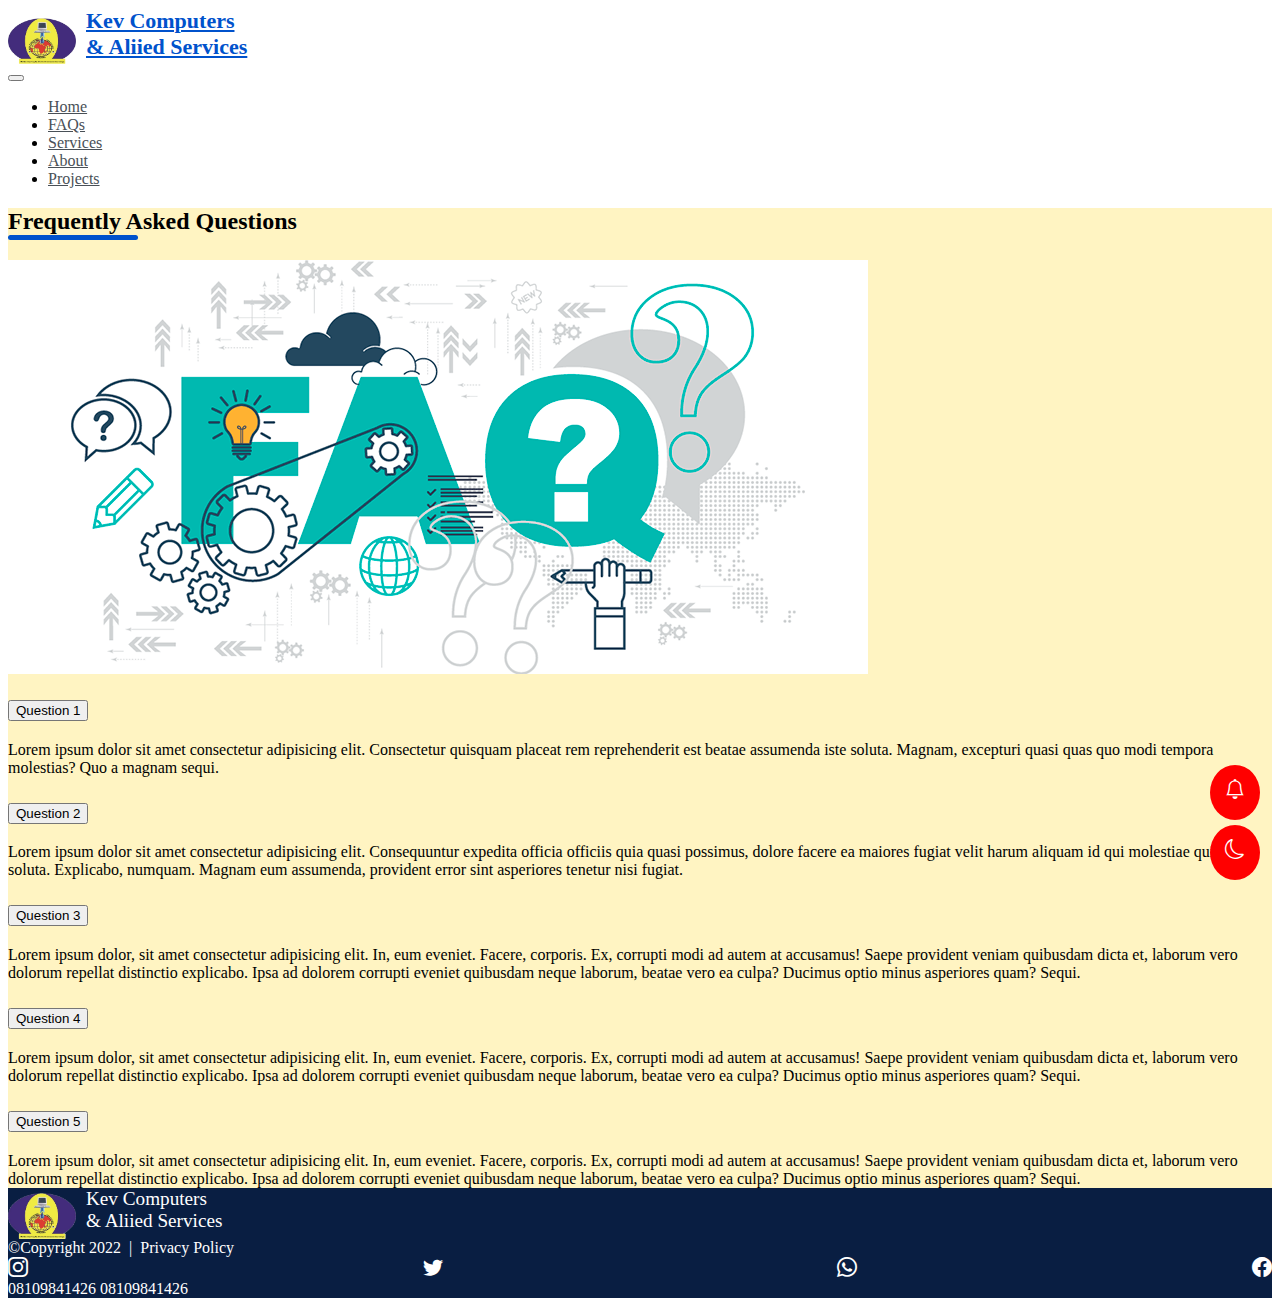
<file: pages/FAQ.html>
<!DOCTYPE html>
<html lang="en">
<head>
    <meta charset="UTF-8">
    <meta http-equiv="X-UA-Compatible" content="IE=edge">
    <meta name="viewport" content="width=device-width, initial-scale=1.0">
    <link href="https://cdn.jsdelivr.net/npm/bootstrap@5.0.2/dist/css/bootstrap.min.css" rel="stylesheet" integrity="sha384-EVSTQN3/azprG1Anm3QDgpJLIm9Nao0Yz1ztcQTwFspd3yD65VohhpuuCOmLASjC" crossorigin="anonymous">
    <link rel="stylesheet" href="https://cdn.jsdelivr.net/npm/bootstrap-icons@1.3.0/font/bootstrap-icons.css">
    <link rel="stylesheet" href="../stylesheets/default/header.css">
    <link rel="stylesheet" href="../stylesheets/default/footer.css">
    <link rel="stylesheet" href="../stylesheets/default/faq.css">
    <link rel="stylesheet" href="../stylesheets/default/utilities.css">
    <title>Kev | FAQs</title>
</head>
<body>
    
    <header>
        <nav class="navbar navbar-expand-lg navbar-light bg-light">
             <div class="container-md">
                 
                 <div style="display: flex;">
                     <img class="align-center" style="padding-right: 10px; margin-top: 10px;" src="../images/logo.png" height="46px" width="68px" alt="" class="navbar-logo">
                     <a href="#" class="navbar-brand">
 
                         <span>Kev Computers <br>& Aliied Services</span>
                     
                     </a>
                 </div>
 
 
                 <button class="navbar-toggler border-0" data-bs-target="#navmenu" data-bs-toggle="collapse">
                     <span class="navbar-toggler-icon"></span>
                 </button>
 
                 <div class="navbar-collapse collapse" id="navmenu">
                     <ul class="navbar-nav ms-auto">
                         <li class="nav-item">
                             <a href="../index.html" class="nav-link">Home</a>
                         </li>
                         <li class="nav-item">
                             <a href="#" class="nav-link">FAQs</a>
                         </li>
                         <li class="nav-item">
                             <a href="/pages/services.html" class="nav-link">Services</a>
                         </li>
                         <li class="nav-item">
                             <a href="/pages/about.html" class="nav-link">About</a>
                         </li>
                         <li class="nav-item">
                          <a href="/pages/projects.html" class="nav-link">Projects</a>
                      </li>
                     </ul>
                 </div>
             </div>
        </nav>   
     </header>
     <main>
         <!-- Frequently Asked Questions -->

        <section class="faqs pb-5" style="background-color: #fff4c2;">
            
            <div class="container-md">
                <h2 class="heading py-4"> Frequently Asked Questions
                    <div class="underline-container">
                        <div class="underline"></div>
                    </div>
                </h2>
                <div class="row g-3">
                  
                  <div class="col-md-7" >
                    <img class="img" src="../images/faq-image.png" alt="">
                  </div>
                  <div class="col-md-5">
                    <div class="accordion accordion-flush" id="accordionFlushExample">
                      <div class="accordion-item">
                        <h2 class="accordion-header" id="flush-headingOne">
                          <button  class="accordion-button collapsed" type="button" data-bs-toggle="collapse" data-bs-target="#flush-collapseOne" aria-expanded="false" aria-controls="flush-collapseOne">
                            Question 1
                          </button>
                        </h2>
                        <div id="flush-collapseOne" class="accordion-collapse collapse" aria-labelledby="flush-headingOne" data-bs-parent="#accordionFlushExample">
                          <div class="accordion-body">Lorem ipsum dolor sit amet consectetur adipisicing elit. Consectetur quisquam placeat rem reprehenderit est beatae assumenda iste soluta. Magnam, excepturi quasi quas quo modi tempora molestias? Quo a magnam sequi.</div>
                        </div>
                      </div>
                      <div class="accordion-item">
                        <h2 class="accordion-header" id="flush-headingTwo">
                          <button class="accordion-button collapsed" type="button" data-bs-toggle="collapse" data-bs-target="#flush-collapseTwo" aria-expanded="false" aria-controls="flush-collapseTwo">
                            Question 2
                          </button>
                        </h2>
                        <div id="flush-collapseTwo" class="accordion-collapse collapse" aria-labelledby="flush-headingTwo" data-bs-parent="#accordionFlushExample">
                          <div class="accordion-body">Lorem ipsum dolor sit amet consectetur adipisicing elit. Consequuntur expedita officia officiis quia quasi possimus, dolore facere ea maiores fugiat velit harum aliquam id qui molestiae quisquam soluta. Explicabo, numquam. Magnam eum assumenda, provident error sint asperiores tenetur nisi fugiat.</div>
                        </div>
                      </div>
                      <div class="accordion-item">
                        <h2 class="accordion-header" id="flush-headingThree">
                          <button class="accordion-button collapsed" type="button" data-bs-toggle="collapse" data-bs-target="#flush-collapseThree" aria-expanded="false" aria-controls="flush-collapseThree">
                            Question 3
                          </button>
                        </h2>
                        <div id="flush-collapseThree" class="accordion-collapse collapse" aria-labelledby="flush-headingThree" data-bs-parent="#accordionFlushExample">
                          <div class="accordion-body">Lorem ipsum dolor, sit amet consectetur adipisicing elit. In, eum eveniet. Facere, corporis. Ex, corrupti modi ad autem at accusamus! Saepe provident veniam quibusdam dicta et, laborum vero dolorum repellat distinctio explicabo. Ipsa ad dolorem corrupti eveniet quibusdam neque laborum, beatae vero ea culpa? Ducimus optio minus asperiores quam? Sequi.</div>
                        </div>
                      </div>
                      <div class="accordion-item">
                        <h2 class="accordion-header" id="flush-headingThree">
                          <button class="accordion-button collapsed" type="button" data-bs-toggle="collapse" data-bs-target="#flush-collapseThree" aria-expanded="false" aria-controls="flush-collapseThree">
                            Question 4
                          </button>
                        </h2>
                        <div id="flush-collapseThree" class="accordion-collapse collapse" aria-labelledby="flush-headingThree" data-bs-parent="#accordionFlushExample">
                          <div class="accordion-body">Lorem ipsum dolor, sit amet consectetur adipisicing elit. In, eum eveniet. Facere, corporis. Ex, corrupti modi ad autem at accusamus! Saepe provident veniam quibusdam dicta et, laborum vero dolorum repellat distinctio explicabo. Ipsa ad dolorem corrupti eveniet quibusdam neque laborum, beatae vero ea culpa? Ducimus optio minus asperiores quam? Sequi.</div>
                        </div>
                      </div>
                      <div class="accordion-item">
                        <h2 class="accordion-header" id="flush-headingThree">
                          <button class="accordion-button collapsed" type="button" data-bs-toggle="collapse" data-bs-target="#flush-collapseThree" aria-expanded="false" aria-controls="flush-collapseThree">
                            Question 5
                          </button>
                        </h2>
                        <div id="flush-collapseThree" class="accordion-collapse collapse" aria-labelledby="flush-headingThree" data-bs-parent="#accordionFlushExample">
                          <div class="accordion-body">Lorem ipsum dolor, sit amet consectetur adipisicing elit. In, eum eveniet. Facere, corporis. Ex, corrupti modi ad autem at accusamus! Saepe provident veniam quibusdam dicta et, laborum vero dolorum repellat distinctio explicabo. Ipsa ad dolorem corrupti eveniet quibusdam neque laborum, beatae vero ea culpa? Ducimus optio minus asperiores quam? Sequi.</div>
                        </div>
                      </div>
                    </div>
                  </div>
                </div>
            </div>
        </section>
        <section class="footer py-3">
          <div class="container-md">
              <div class="row">
                  <div class="col">
                      <div style="display: flex;">
                          <img style="padding-top: 5px; margin-right: 10px;" class="align-center" src="../images/logo.png" height="46px" width="68px">
                          <a href="#" class="logo-name">
                              <span>Kev Computers <br>& Aliied Services</span>
                          </a>
                      </div>
                  </div>
                  <div class="col align-item-center p-0">
                      <span class="p-0" style="color: white;">&copy;Copyright 2022 &nbsp;</span>
                      <span style="color: white;" class="text-underline">|&nbsp; Privacy Policy</span>
                  </div>
                  <div class="col-3">
                     <div class="social-media mb-2">
                          <a href=""><i class="bi bi-instagram sm-icon"></i></a>
                          <a href=""><i class="bi bi-twitter sm-icon"></i></a>
                          <a href=""><i class="bi bi-whatsapp sm-icon"></i></a>
                          <a href=""><i class="bi bi-facebook sm-icon"></i></a>
                     </div>
                     <div class="phone-number">
                         <span>08109841426 </span><span> 08109841426 </span>
                     </div>
                  </div>
              </div>
          </div>
      </section>
     </main>
     <div class="toggle-subscription">
      <i class="bi bi-bell envelope"></i>
    </div>
    <div class="toggle-theme">
      <i class="bi bi-moon moon toggler-icon"></i>
      <i class="bi bi-brightness-high sun toggler-icon"></i>
    </div>
     <script src="https://cdn.jsdelivr.net/npm/bootstrap@5.0.2/dist/js/bootstrap.bundle.min.js" integrity="sha384-MrcW6ZMFYlzcLA8Nl+NtUVF0sA7MsXsP1UyJoMp4YLEuNSfAP+JcXn/tWtIaxVXM" crossorigin="anonymous"></script>
</body>
</html>
</file>
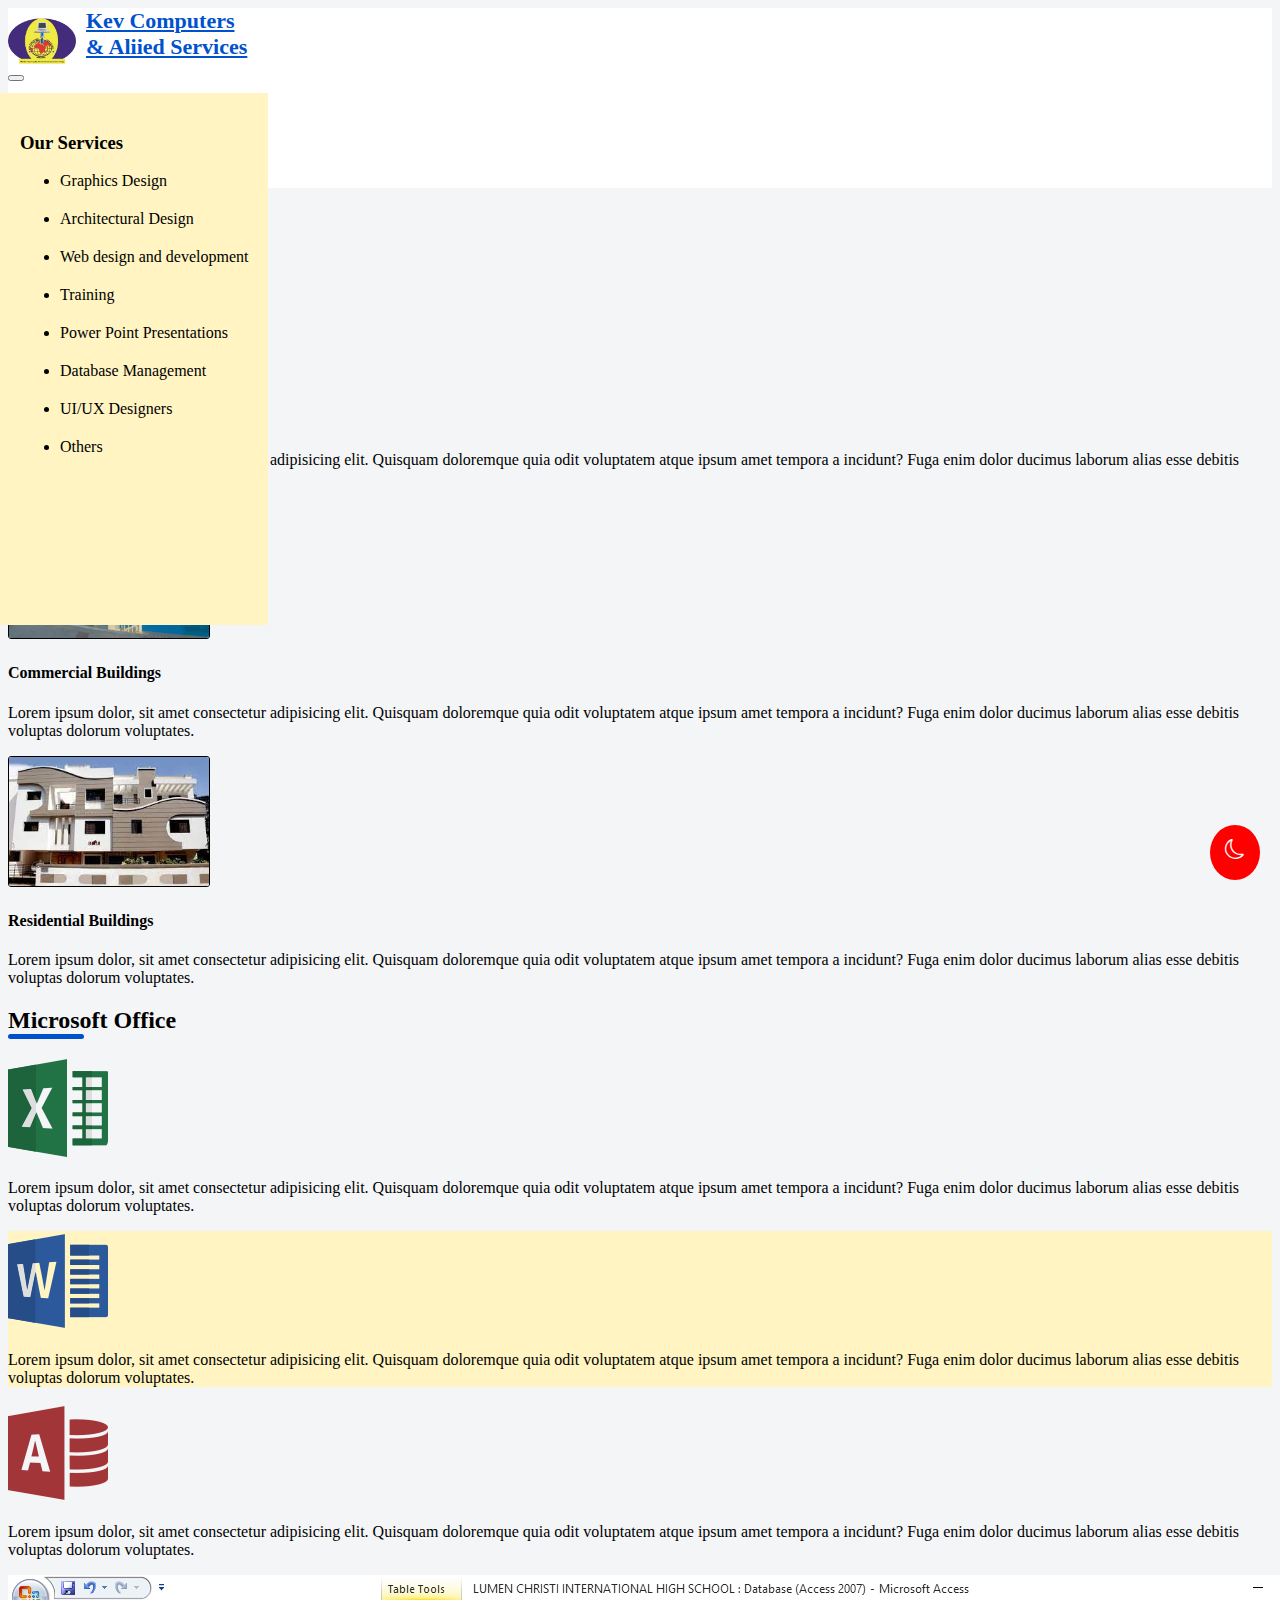
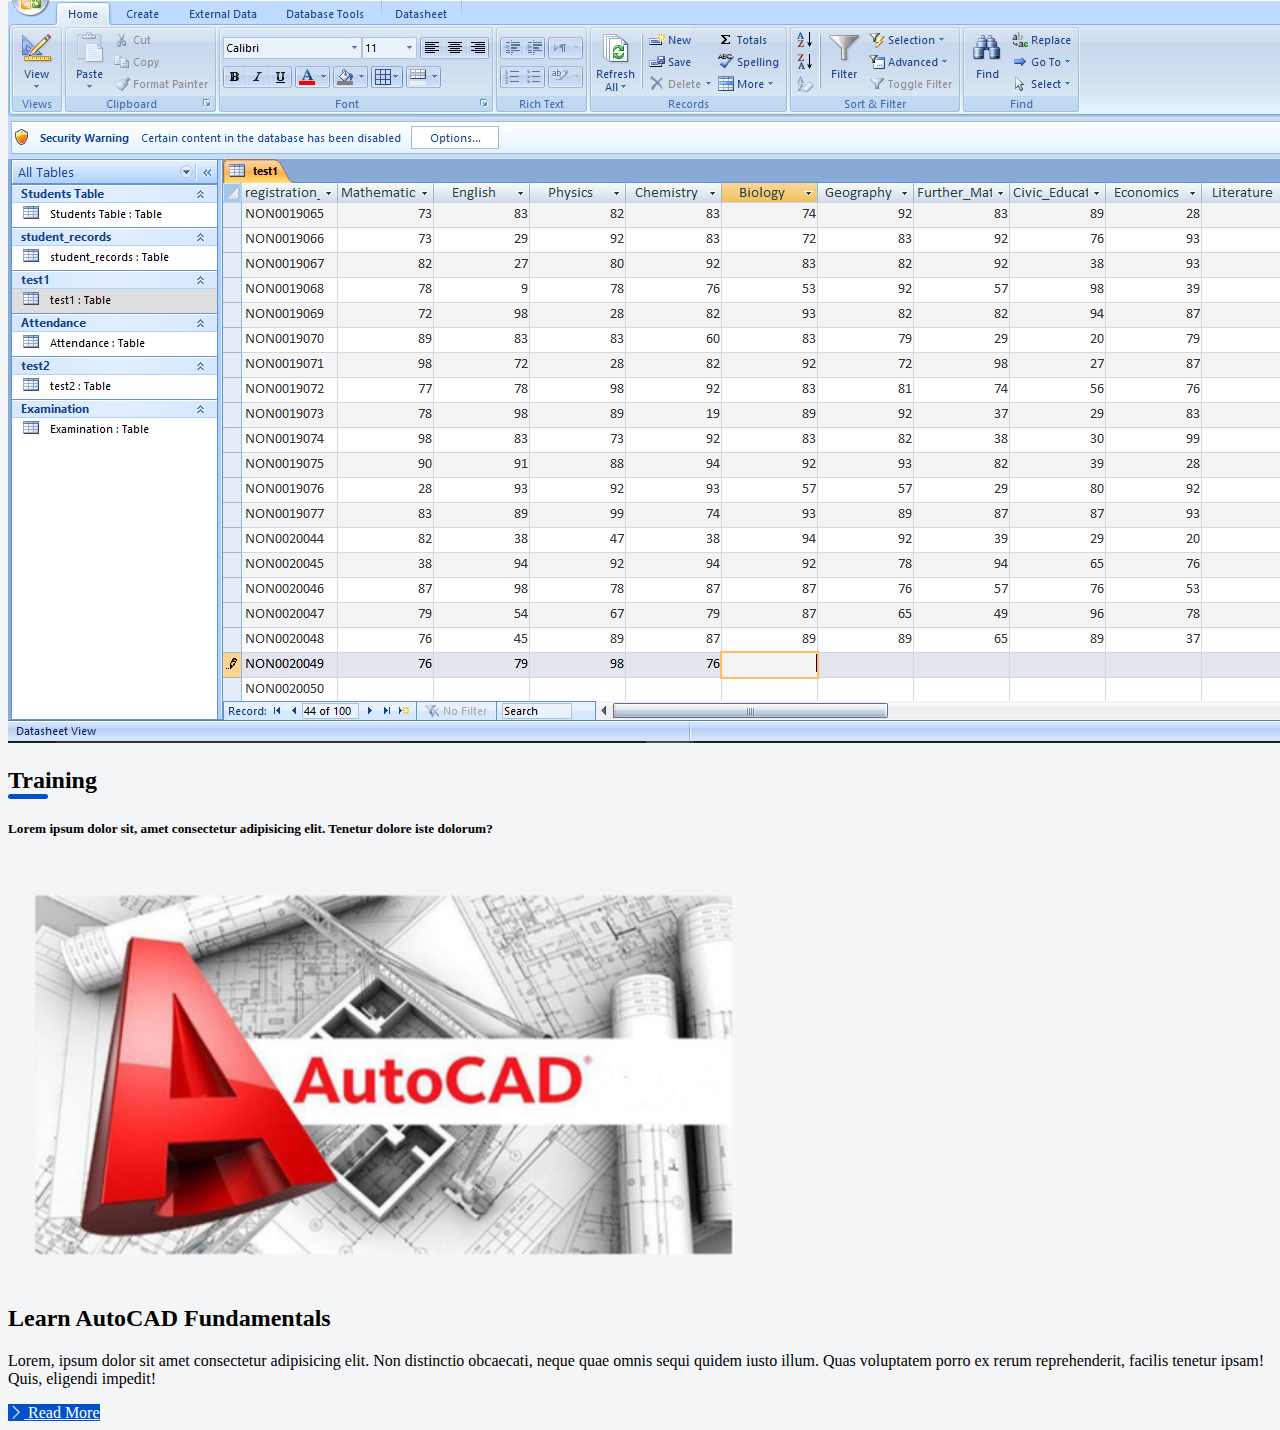
<file: pages/services.html>
<!DOCTYPE html>
<html lang="en">
<head>
    <meta charset="UTF-8">
    <meta http-equiv="X-UA-Compatible" content="IE=edge">
    <meta name="viewport" content="width=device-width, initial-scale=1.0">
    <link href="https://cdn.jsdelivr.net/npm/bootstrap@5.0.2/dist/css/bootstrap.min.css" rel="stylesheet" integrity="sha384-EVSTQN3/azprG1Anm3QDgpJLIm9Nao0Yz1ztcQTwFspd3yD65VohhpuuCOmLASjC" crossorigin="anonymous">
    <link rel="stylesheet" href="https://cdn.jsdelivr.net/npm/bootstrap-icons@1.3.0/font/bootstrap-icons.css">
    <link rel="stylesheet" href="../stylesheets/default/header.css">
    <link rel="stylesheet" href="../stylesheets/default/utilities.css">
    <link rel="stylesheet" href="../stylesheets/default/services.css">
    <link rel="stylesheet" href="../stylesheets/default/footer.css">
    <title>Kev | Contact</title>
</head>
<body>
    <header>
       <nav class="navbar navbar-expand-lg navbar-light bg-light">
            <div class="container-md">
                
                <div style="display: flex;">
                    <img class="align-center" style="padding-right: 10px; margin-top: 10px;" src="../images/logo.png" height="46px" width="68px" alt="" class="navbar-logo">
                    <a href="#" class="navbar-brand">
                        <span>Kev Computers <br>& Aliied Services</span>
                    </a>
                </div>


                <button class="navbar-toggler border-0" data-bs-target="#navmenu" data-bs-toggle="collapse">
                    <span class="navbar-toggler-icon"></span>
                </button>

                <div class="navbar-collapse collapse" id="navmenu">
                    <ul class="navbar-nav ms-auto">
                        <li class="nav-item">
                            <a href="../index.html" class="nav-link">Home</a>
                        </li>
                        <li class="nav-item">
                            <a href="/pages/FAQ.html" class="nav-link">FAQs</a>
                        </li>
                        <li class="nav-item">
                            <a href="#" class="nav-link">Services</a>
                        </li>
                        <li class="nav-item">
                            <a href="/pages/about.html" class="nav-link">About</a>
                        </li>
                        <li class="nav-item">
                            <a href="/pages/projects.html" class="nav-link">Projects</a>
                        </li>
                    </ul>
                </div>
            </div>
       </nav>  
    </header>
    <main>
        <div class="services-list">
            <h3 class="heading">Our Services</h3>
            <div class="list">
                <ul>
                    <li>Graphics Design</li>
                    <li>Architectural Design</li>
                    <li>Web design and development</li>
                    <li>Training</li>
                    <li>Power Point Presentations</li>
                    <li>Database Management</li>
                    <li>UI/UX Designers</li>
                    <li>Others</li>
                </ul>
            </div>
        </div>
        <section class="py-4">
            <div class="container-md">
                <div class="row">
                    <div class="col-md-3 space">
                        
                    </div>
                    <div class="col-md">

                        <h2 class="heading pb-3">Architectural Designs
                            <div class="underline-container">
                                <div class="underline"></div>
                            </div>
                        </h2>

                        <div class="card change mb-3">
                            <div class="card-body">
                                <img class="architectural-image" src="/images/industrial building.jpg" alt="">
                                <h4 class="card-title pt-4">
                                    Industrial Buildings
                                </h4>
                                <p class="card-text py-2">
                                    Lorem ipsum dolor, sit amet consectetur adipisicing elit. Quisquam doloremque quia odit voluptatem atque ipsum amet tempora a incidunt? Fuga enim dolor ducimus laborum alias esse debitis voluptas dolorum voluptates.
                                </p>
                            </div>
                        </div>

                        <div class="card change mb-3">
                            <div class="card-body bg-dark text-light border border-primary">
                                <img class="architectural-image" src="/images/hotel_building_1.jpg" alt="">
                                <h4 class="card-title pt-4">
                                    Commercial Buildings
                                </h4>
                                <p class="card-text py-2">
                                    Lorem ipsum dolor, sit amet consectetur adipisicing elit. Quisquam doloremque quia odit voluptatem atque ipsum amet tempora a incidunt? Fuga enim dolor ducimus laborum alias esse debitis voluptas dolorum voluptates.
                                </p>
                            </div>
                        </div>

                        <div class="card change">
                            <div class="card-body bg-light text-dark">
                                <img class="architectural-image" src="/images/residential_building_1.jpg" alt="">
                                <h4 class="card-title pt-4">
                                    Residential Buildings
                                </h4>
                                <p class="card-text py-2">
                                    Lorem ipsum dolor, sit amet consectetur adipisicing elit. Quisquam doloremque quia odit voluptatem atque ipsum amet tempora a incidunt? Fuga enim dolor ducimus laborum alias esse debitis voluptas dolorum voluptates.
                                </p>
                            </div>
                        </div>
                    </div>
                    <div class="col-md">

                        <h2 class="heading pb-3">Microsoft Office
                            <div class="underline-container">
                                <div class="underline"></div>
                            </div>
                        </h2>
                        <div class="card change mb-3">
                            <div class="card-body bg-dark text-light">
                                <img src="/images/excel_icon.png" alt="">
                                <p class="card-text py-3">
                                    Lorem ipsum dolor, sit amet consectetur adipisicing elit. Quisquam doloremque quia odit voluptatem atque ipsum amet tempora a incidunt? Fuga enim dolor ducimus laborum alias esse debitis voluptas dolorum voluptates.
                                </p>
                            </div>
                        </div>
                        <div class="card change mb-3">
                            <div class="card-body" style="background-color: #fff4c2;">
                                <img src="/images/word_icon.png" alt="">
                                <p class="card-text py-3">
                                    Lorem ipsum dolor, sit amet consectetur adipisicing elit. Quisquam doloremque quia odit voluptatem atque ipsum amet tempora a incidunt? Fuga enim dolor ducimus laborum alias esse debitis voluptas dolorum voluptates.
                                </p>
                            </div>
                        </div>

                        <div class="card change mb-3">
                            <div class="card-body">
                                <img src="/images/access_icon.png" alt="">
                                <p class="card-text py-3">
                                    Lorem ipsum dolor, sit amet consectetur adipisicing elit. Quisquam doloremque quia odit voluptatem atque ipsum amet tempora a incidunt? Fuga enim dolor ducimus laborum alias esse debitis voluptas dolorum voluptates.
                                </p>
                            </div>
                        </div>
                        <img class="img-fluid" src="/images/access_screenshot.PNG" alt="">
                 
                    </div>
                </div>
            </div>
        </section>
        <section class="training">
            <div class="row">
                <div class="col-md-3 space">

                </div>
                <div class="col-md">
                    <div id="content" class="container-md pb-4">
                        <h2 class="my-4 heading">Training
                            <div class="underline-container">
                                <div class="underline"></div>
                            </div>
                            </h2>
                            <h5 class="mb-4 m-md-0">Lorem ipsum dolor sit, amet consectetur adipisicing elit. Tenetur dolore iste dolorum?</h5>
                            
                            <div class="row align-items-center g-0">
                            <div class="col-md-8">
                                <img width="750px" height="422px" id="front-end-image" class="img-fluid" src="/images/autocad-training.png" alt="">
                            </div>
                            <div class="col-md-4">
                                <div class="card border-0">
                                    <div class="card-body bg-light">
                                        <h2>Learn AutoCAD Fundamentals</h2>
                                       <!-- <p class="lead">
                                            Lorem ipsum dolor sit amet consectetur adipisicing elit. Vitae pariatur odit debitis aperiam magnam, voluptatibus voluptatum voluptatem voluptates.
                                        </p> -->
                                        <p>
                                            Lorem, ipsum dolor sit amet consectetur adipisicing elit. Non distinctio obcaecati, neque quae omnis sequi quidem iusto illum. Quas voluptatem porro ex rerum reprehenderit, facilis tenetur ipsam! Quis, eligendi impedit!
                                        </p>
                                        <a href="" class="btn read-more">
                                            <i class="bi bi-chevron-right"></i> Read More
                                        </a>
                                    </div>
                                </div>
                            </div>
                            </div>
                    </div>
                </div>
            </div>
        </section>    
        <div class="toggle-services">
            <i class="bi bi-chevron-bar-expand envelope"></i>
        </div>
        <div class="toggle-theme">
            <i class="bi bi-moon moon toggler-icon"></i>
            <i class="bi bi-brightness-high sun toggler-icon"></i>
        </div>
    </main>
    <script src="https://cdn.jsdelivr.net/npm/bootstrap@5.0.2/dist/js/bootstrap.bundle.min.js" integrity="sha384-MrcW6ZMFYlzcLA8Nl+NtUVF0sA7MsXsP1UyJoMp4YLEuNSfAP+JcXn/tWtIaxVXM" crossorigin="anonymous"></script>
    <script src="/scripts/slider copy.js"></script>
    <script src="/scripts/toggler.js"></script>
</body>
</html>
</file>
<file: stylesheets/default/header.css>
.navbar{
    background-color: white !important;
}

.navbar .nav-item .nav-link{
    color: #495057;
}

.navbar .navbar-brand{
    color: #0052CC;
    font-size: 22px;
    font-weight: 700;
}
</file>
<file: stylesheets/default/footer.css>
.footer{
    background: #091E42;
    /* bottom: 0; */
}

.align-item-center{
    display: flex;
    align-items: center;
}
.social-media{
    display: flex;
    justify-content: space-between;
}

.sm-icon{
    font-size: 20px;
    color: white;
}

.phone-number{
    color: white;
}

.logo-name{
    color: white;
    text-decoration: none;
    font-size: larger;
}

.small-screen{
    display: none;
}

@media screen and (max-width : 768px) {

    .small-screen{
        display: block;
        padding-top: 15px;
    }

    .big-screen{
        display: none;
    }

    .social-media, .phone-number, .logo_name, .copyright{
        width: 60%;
        margin: 0 auto;
        text-align: center;
        margin-bottom: 30px;
    }
}
</file>
<file: stylesheets/default/faq.css>
.flex-container{
    display: flex;
    justify-content: space-between;
}

.img{
    display: block;
    max-width: 100%;
    height: auto;
}
</file>
<file: stylesheets/default/utilities.css>
.underline-container{
    width: 100%;
    border-radius: 5px;
    height: 5px;
}

.underline{
    background-color: #0052CC;
    width: 45%;
    height: 100%;
    border-radius: 5px;
}
.heading{
    width: fit-content;
}

video{
    max-width: 100%;
    height: auto;
}

.sun, .moon{
    font-size: 20px;
    color: white;
}

.sun{
    display: none;
}

.moon{

}

.toggle-theme{
    height: 50px;
    width: 50px;
    border-radius: 50%;
    background-color: red;
    position: fixed;
    bottom: 20px;
    right: 20px;
    display: flex;
    justify-content: center;
    align-items: center;
    padding-bottom: 5px;
}

.toggle-theme:hover{
    cursor: pointer;
}

.toggle-theme:active{
    transform: scale(1.1);
}

.toggle-subscription, .toggle-services{
    height: 50px;
    width: 50px;
    border-radius: 50%;
    background-color: red;
    position: fixed;
    bottom: 80px;
    right: 20px;
    display: flex;
    justify-content: center;
    align-items: center;
    padding-bottom: 5px;
}

.toggle-subscription:hover, .toggle-services:hover{
    cursor: pointer;
}

.toggle-subscription:active, .toggle-services:active{
    transform: scale(1.1);
}


.envelope{
    font-size: 20px;
    color: white;
}

.subscription-transition{
    background-color: burlywood;
    opacity: 0.9;
    padding: 30px;
    position: fixed;
    bottom: 50%;
    right: -100%;
    transform: translate(50%, 50%);
    width: 86%;
    transition-duration: 1000ms;
    animation-duration: 1000ms;
}
</file>
<file: stylesheets/default/services.css>
.services-list{
    background-color: #fff4c2;
    position: fixed; 
    top: 93px;  
    left: 0; padding: 20px; height: 492px;
    z-index: 2;
}

body{
    background-color: #f4f5f7;
}

.services-list li{
    font-size: 18x;
    margin-bottom: 20px;
}

.architectural-image{
    width: 200px;
    height: auto;
    border: 1px solid black;
    border-radius: 3px;
}

.read-more{
    background-color: #0052CC;
    color: white;
}

.toggle-services{
    display: none;
}

@media screen and (max-width : 768px){
    
    
}

@media screen and (max-width : 920px) {
    .toggle-services{
        display: flex;
        z-index: 2;
    }

    .services-list{
        /* display: none; */
        top: -100%;
        left: 50%;
        width: 80%;
        transform: translate(-50%);
        opacity: 0.8;
        background-color: #0052CC;
        color: white;
        transition-duration: 700ms;
        /* bottom: -100%; */
    }

    .space{
        display: none;
    }
}
</file>
